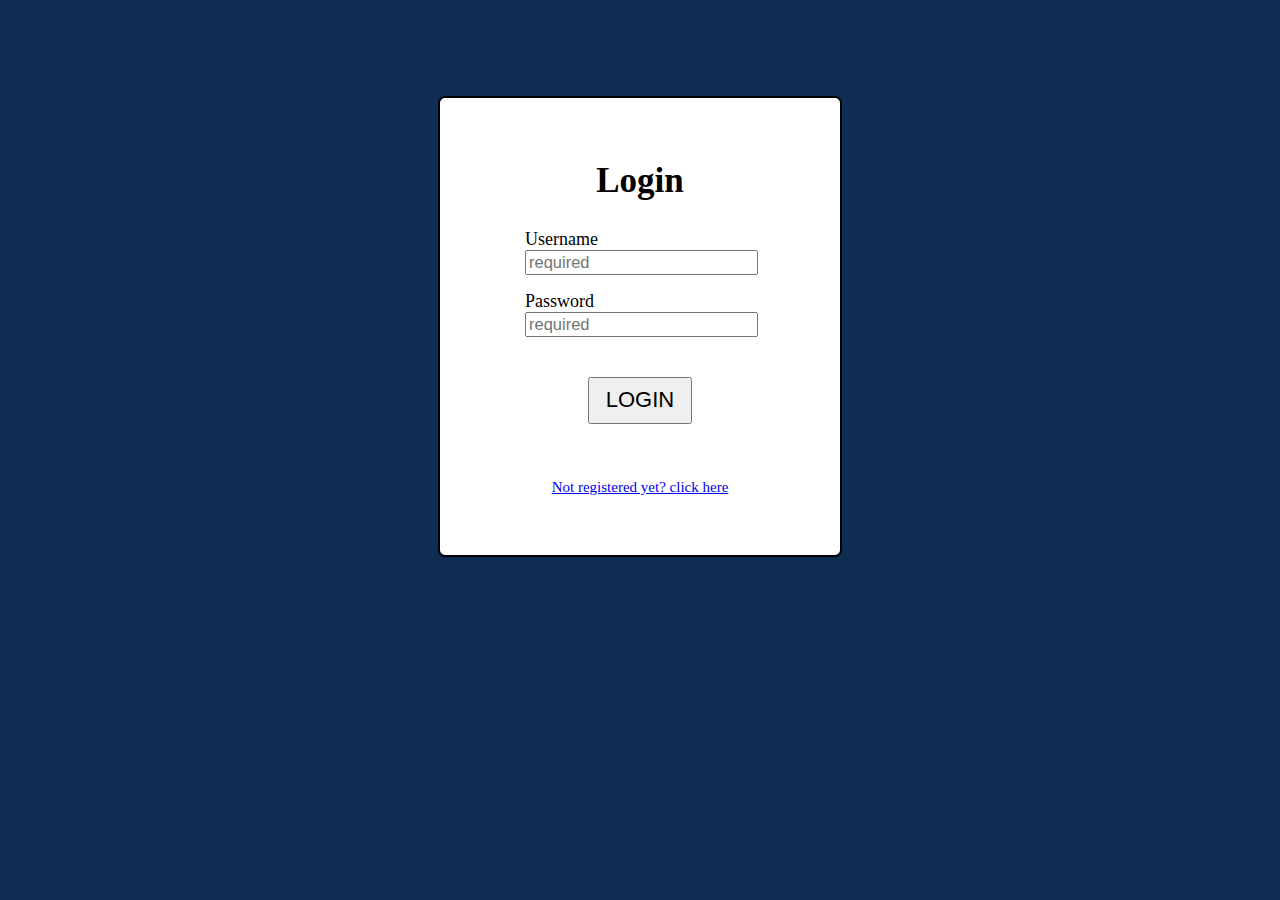
<file: pure html version/src/main/webapp/index.html>
<!DOCTYPE html>
<html xmlns:th="http://www.thymeleaf.org">
<head>
   <meta charset="UTF-8">
   <link rel="stylesheet" type="text/css" href="css/style.css" />
   <title>Login</title>
</head>
<body>
   <div class="container" id ="container_login">
       
      <h2 class="title">Login</h2>
      <form action="Login" method="POST">
        
         <div class="sub_container_1">
             <label>Username</label> <br>
		     <input type="text" name="username" placeholder="required" required>
		     <br>
             <label>Password</label> <br>
		     <input type="password" name="password" placeholder="required" required>
         </div>

         <div class="sub_container_2">
             <button type="submit">LOGIN</button>
         </div>
      </form>
      <div class="sub_container_3">
         <span th:if=" ${loginErrorMsg != null}" th:text=" ${loginErrorMsg}" class="errorMsg"></span>
         <br>
         <br>
         <a href="signUp.html">Not registered yet? click here</a>
         
      </div>
   </div>
</body>
</html>
</file>
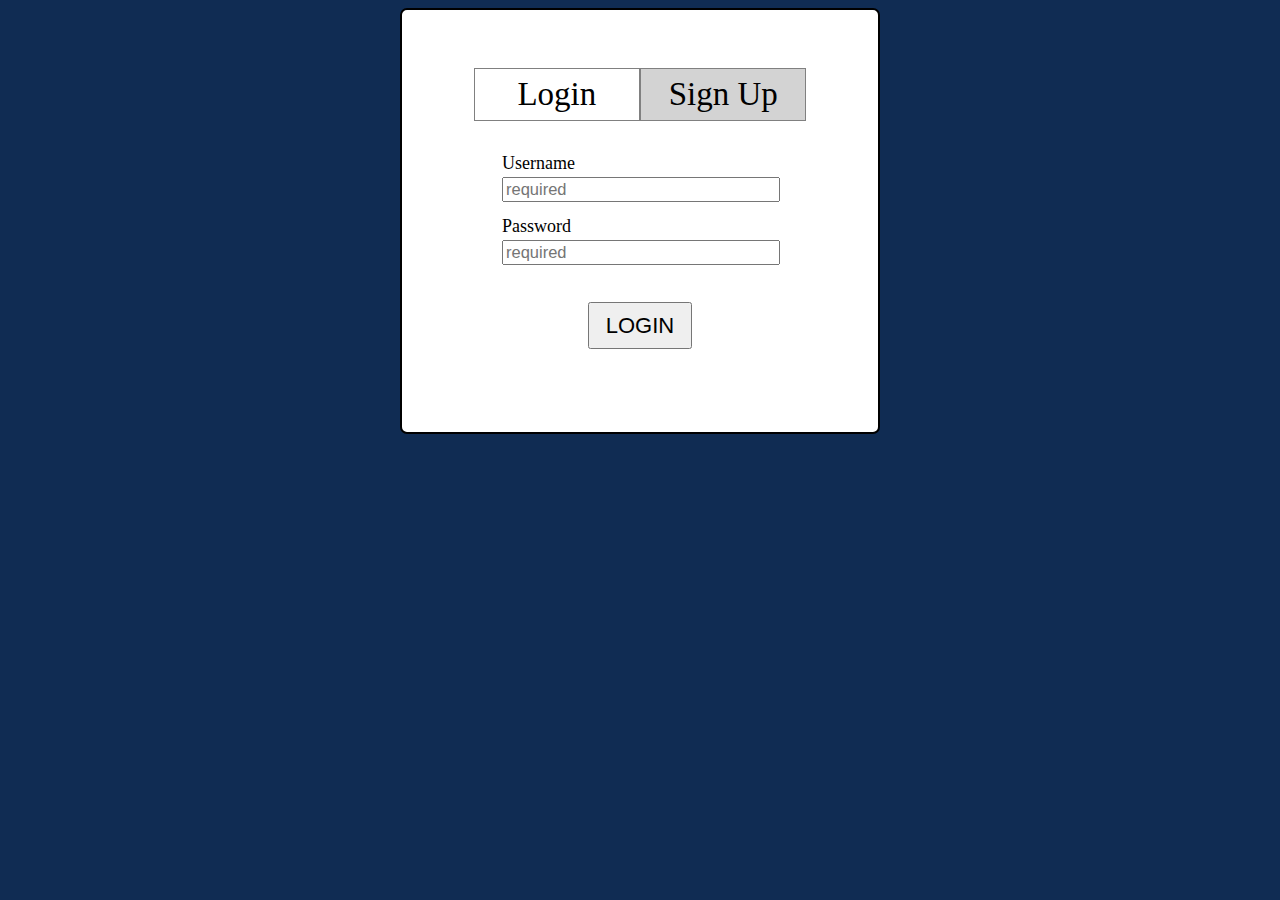
<file: ria version/src/main/webapp/index.html>
<!DOCTYPE html>
<html>
<head>
   <meta charset="UTF-8">
   <link rel="stylesheet" type="text/css" href="css/style.css" />
   <script src="js/utils.js" charset="utf-8" defer></script>
   <script src="js/access.js" charset="utf-8" defer></script>
   <title>Access</title>
</head>
<body>
	<div class="container" id="access_container">
		<div class="sub_container_0">
			<div class="access_title" id = "login_title">Login</div>
			<div class="access_title" id = "signup_title">Sign Up</div>
		</div>
	    <!-- Login -->
		<div id="login_container">       
			<form action="#">
				<div class="sub_container_1">
					<label>Username</label> <br>
					<input type="text" name="username" placeholder="required" required>
					<br>
				    <label>Password</label> <br>
					<input type="password" name="password" placeholder="required" required>
			    </div>
				<div class="sub_container_2">
				    <button class="access_button" id="login_button">LOGIN</button>
				</div>
			</form>
			<div class="error_container" id="login_error_msg"></div>
		</div>
		<!-- Sign up -->
		<div id="signup_container">
			<form action="#">
			   <div class="sub_container_1">
					<label>Username</label> <br>
					<input type="text" name="username" placeholder="required" required> <br>
					<label>Email</label> <br>
					<input type="email" name="email" placeholder="required" id="email" required> <br>
					<label>Name</label> <br>
					<input type="text" name="name" placeholder="required" required> <br>
					<label>Surname</label> <br>
					<input type="text" name="surname" placeholder="required" required> <br>
					<label>Password</label> <br>
					<input type="password" name="password" placeholder="required" id="pwd1" required> <br>
					<label>Repeat password</label> <br>
					<input type="password" name="repeat_pwd" placeholder="required" id="pwd2" required>
			   </div>
			   <div class="sub_container_2">
			       <button class="access_button" id="signup_button">SIGN UP</button>
			   </div>
			</form>
			<div class="error_container"  id="signup_error_msg"></div>
		</div>
   </div>
</body>
</html>
</file>
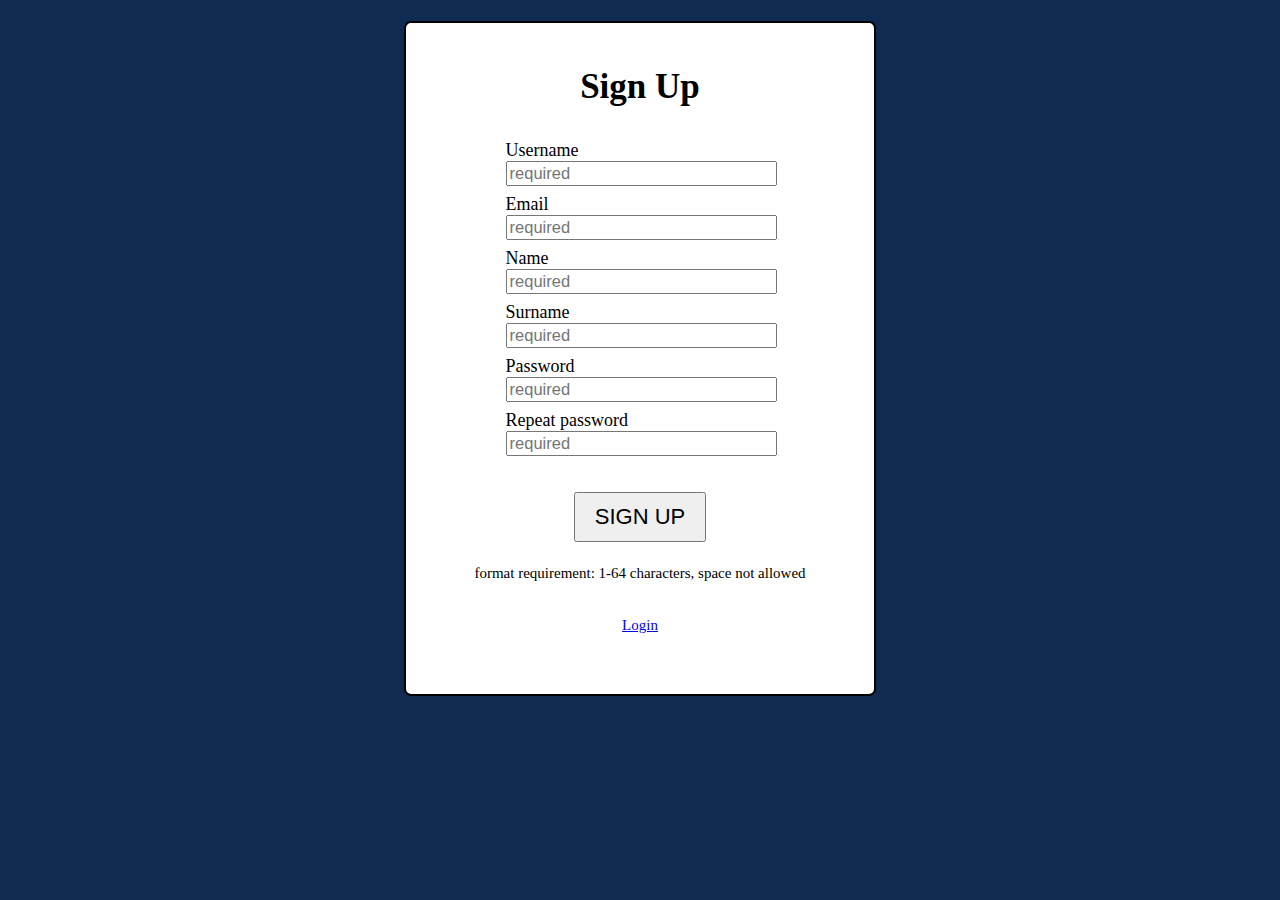
<file: pure html version/src/main/webapp/signUp.html>
<!DOCTYPE html>
<html xmlns:th="http://www.thymeleaf.org">
<head>
   <meta charset="UTF-8">
   <link rel="stylesheet" type="text/css" href="css/style.css" />
   <title>Sign Up</title>
</head>
<body>
   <div class="container" id ="container_signup">
       
      <h2 class="title">Sign Up</h2>
      <form action="SignUp" method="POST">
        
         <div class="sub_container_1">
             <label>Username</label> <br>
		     <input type="text" name="username" placeholder="required" required> <br>
             <label>Email</label> <br>
             <input type="email" name="email" placeholder="required" required> <br>
             <label>Name</label> <br>
             <input type="text" name="name" placeholder="required" required> <br>
             <label>Surname</label> <br>
             <input type="text" name="surname" placeholder="required" required> <br>
             <label>Password</label> <br>
		     <input type="password" name="password" placeholder="required" required> <br>
		     <label>Repeat password</label> <br>
		     <input type="password" name="repeat_pwd" placeholder="required" required>
         </div>

         <div class="sub_container_2">
             <button type="submit">SIGN UP</button>
         </div>
      </form>
      <div class="sub_container_3">
         format requirement: 1-64 characters, space not allowed
         <br>
         <span th:if=" ${signUpErrorMsg != null}" th:text=" ${signUpErrorMsg}" class="errorMsg"></span>
         <br><br>
         <a href="index.html">Login</a>
      </div>
   </div>
</body>
</html>
</file>
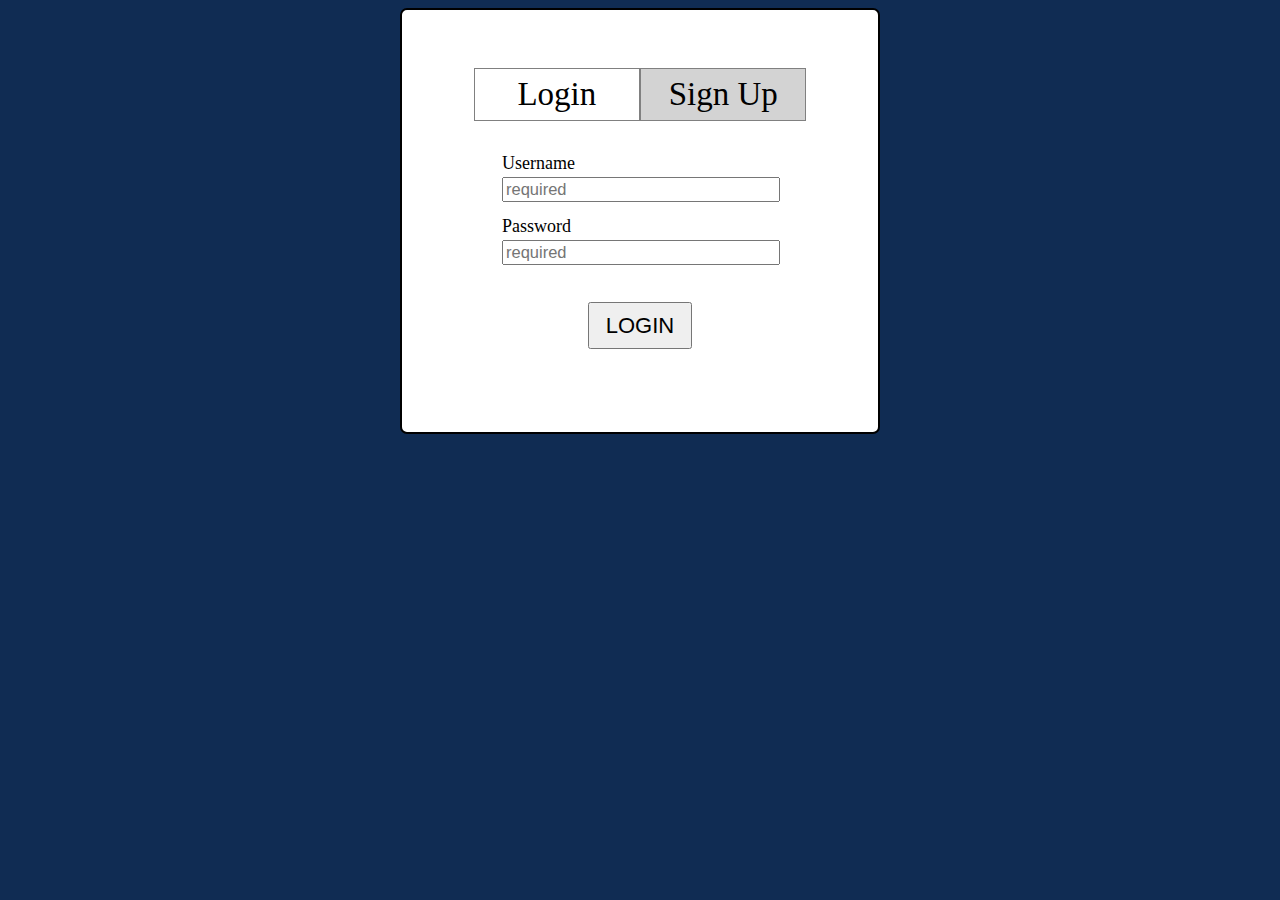
<file: ria version/src/main/webapp/home.html>
<!DOCTYPE html>
<html>
<head>
	<meta charset="UTF-8">
	<link rel="stylesheet" type="text/css" href="css/style.css" />
	<script src="js/home.js" charset="utf-8" defer></script>
	<script src="js/utils.js" charset="utf-8" defer></script>
	<title>Home</title>
</head>
<body id="home_body">
	<div id="home_container">
		<!-- Top part -->
		<div class="sub_container_3">
			<!-- User profile -->
			<div class="sub_container_4" id = "profile_container">
				<h3>Your profile [<a href="Logout">Logout</a>]</h3>
				<table>
					<tr>
						<td>username:</td>
						<td id = "profile_username"></td>
						<td>e-mail:</td>
						<td id = "profile_email"></td>
					</tr>
					<tr>
						<td>name:</td>
						<td id = "profile_name"></td>
						<td>surname:</td>
						<td id = "profile_surname"></td>
					</tr>
				</table>
			</div>
		</div>
		
		<div class="sub_container_3 sub_container_5">

			<!-- Groups the user created-->
			<div class="sub_container_4 sub_container_6" >
				<h3 class="underlined_h3">created by you</h3>
				<table id="createdGroups_container">
					<thead>
						<tr>
						    <th scope="col">ID</th>
							<th scope="col">Title</th>
							<th scope="col">Date of creation</th>
							<th scope="col">Duration <br> [days]</th>
							<th scope="col">Capacity</th>
							<th scope="col">Details</th>
						</tr>
					</thead>
					<tbody id="createdGroups_body">
						<tr>
						</tr>
					</tbody>
				</table>	
			</div>
			<!-- Groups the user was invited to-->
			<div class="sub_container_4 sub_container_6">
				<h3 class="underlined_h3">participated as invitee</h3>
				<table id="invitedToGroups_container">
					<thead>
						<tr>
						    <th scope="col">ID</th>
							<th scope="col">Title</th>
							<th scope="col">Date of creation</th>
							<th scope="col">Duration <br> [days]</th>
							<th scope="col">Capacity</th>
							<th scope="col">Details</th>
						</tr>
					</thead>
					<tbody id="invitedToGroups_body">
						<tr>
						</tr>
					</tbody>
				</table>	
			</div>
			
		</div>
		<div class=" sub_container_3 sub_container_5">
			
			<!-- Group detail -->
			<div class="sub_container_4 sub_container_7" id="details_container">
				<div>
					<h3 class="underlined_h3">Group details</h3>
					<table>
						<thead>
							<tr>
								<td>ID</td>
								<td>Title</td>
								<td>Start</td>
								<td>Duration</td>
								<td>min [users]</td>
								<td>max [users]</td>
								<td>Creator</td>
								<td></td>
							</tr>
						</thead>
						<tbody id="groupInfo_body">
						</tbody>
					</table>
				</div>
				<div>
					<h3>Participants</h3>
					<table>
						<thead>
							<tr>
								<th scope="col">Surname</th>
								<th scope="col">Name</th>
								<th scope="col">E-mail</th>
								<th scope="col">Username</th>
								
							</tr>
						</thead>
						<tbody id="participantsInfo_body">
						</tbody>
					</table>
				</div>
				<div class="error_container" id="details_errorMsg"></div>		
			</div>
			<!-- Creation form -->
			<div class="sub_container_4 sub_container_8">
				<h3 class="underlined_h3">New</h3>
				<form action="#" id="creation_form">
					<table>
						<tr>
							<td> <label>Title: </label> </td>
							<td> <input type="text" name="title" placeholder="required" required> <br> </td>
						</tr>
						<tr>
							<td> <label>Duration [days]: </label> </td>
							<td> <input type="number" name="duration" min="1" placeholder="required" required>  </td>
						</tr>
						<tr><td colspan="2">Num of participants:</td></tr>
						<tr>
							<td> <label>(minimum)</label> </td>
							<td> <input type="number" name="minCapacity" min="2" placeholder="required" required> </td>
						</tr>
						<tr>
							<td> <label>(maximum)</label> </td>
							<td> <input type="number" name="maxCapacity" placeholder="required" required> </td>
						</tr>
						<tr class="sub_container_2">
							<td colspan="2"><button class="create_button" id="creation_form_button">CREATE</button></td>
						</tr>
					</table>
				</form>
				<div class="error_container" id="creation_form_errorMsg"></div>
			</div>

		</div>
	</div>
		
	
	
	<!-- Modal window -->
	<div id="modal_container">
		<div id="modal_content">
			<h3 class="underlined_h3">Invitation</h3>
			<table>
				<thead>
					<tr>
						<td>Title</td>
						<td>Duration</td>
						<td>min [users]</td>
						<td>max [users]</td>
						<td>Creator</td>
						<td></td>
					</tr>
				</thead>
				<tbody id="modal_groupInfo_body">
				</tbody>
			</table>	
			<p>Please selected your members!</p>
			
			<form action="#" id="modal_form">
				<div class="users_container">
					<table id="users_table">
						<thead>
							<tr>
								<th scope="col">Surname</th>
								<th scope="col">Name</th>
								<th scope="col">E-mail</th>
								<th scope="col">Username</th>
								<th scope="col"></th>
							</tr>
						</thead>
						<tbody id = "modal_usersInfo_body">
							
						</tbody>
					</table>
				</div>
				<div><button id = "modal_form_button">Submit</button></div>	
			</form>
			<div id="modal_errorMsg_div"></div>
			<div id="modal_times_div"></div>
			<button class="modal_button" id="modal_cancellation_button" >CANCEL CREATION</button>
		</div>
		
	</div>
</body>
</html>
</file>
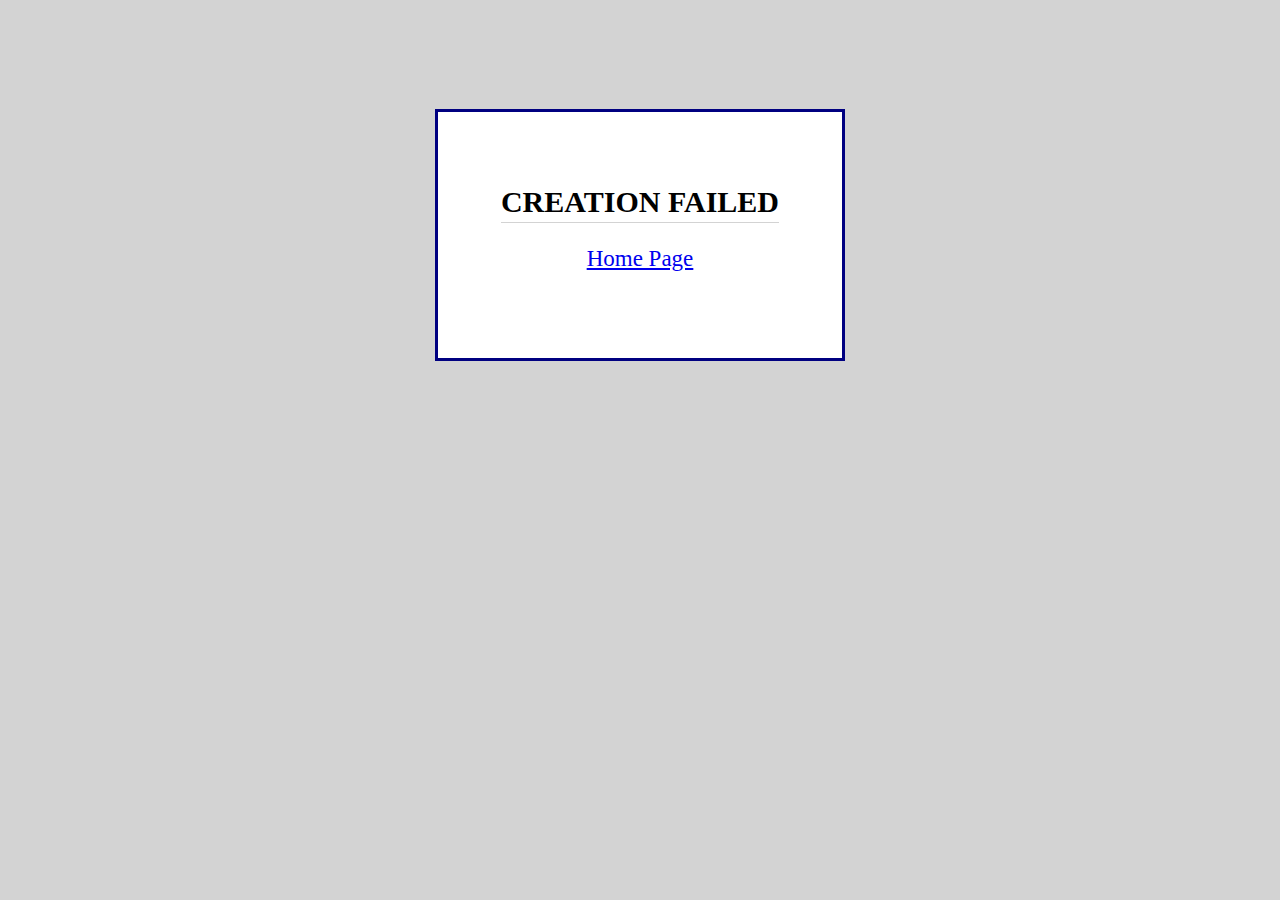
<file: pure html version/src/main/webapp/WEB-INF/creationFailed.html>
<!DOCTYPE html>
<html xmlns:th="http://www.thymeleaf.org">
<head>
	<meta charset="UTF-8">
	<link rel="stylesheet" type="text/css" href="../css/style.css"  th:href="@{/css/style.css}"/>
	<title>Creation failed</title>
</head>
<body id="failed_body">
	<div class="container_2">
		<h3 class="aligned_h3 big_h3">CREATION FAILED</h3>
		<p th:if =" ${creationErrorMsg != null}" th:text=" ${creationErrorMsg}"><p>
		<a href="GoToHomePage">Home Page</a>
	</div>

</body>
</html>
</file>
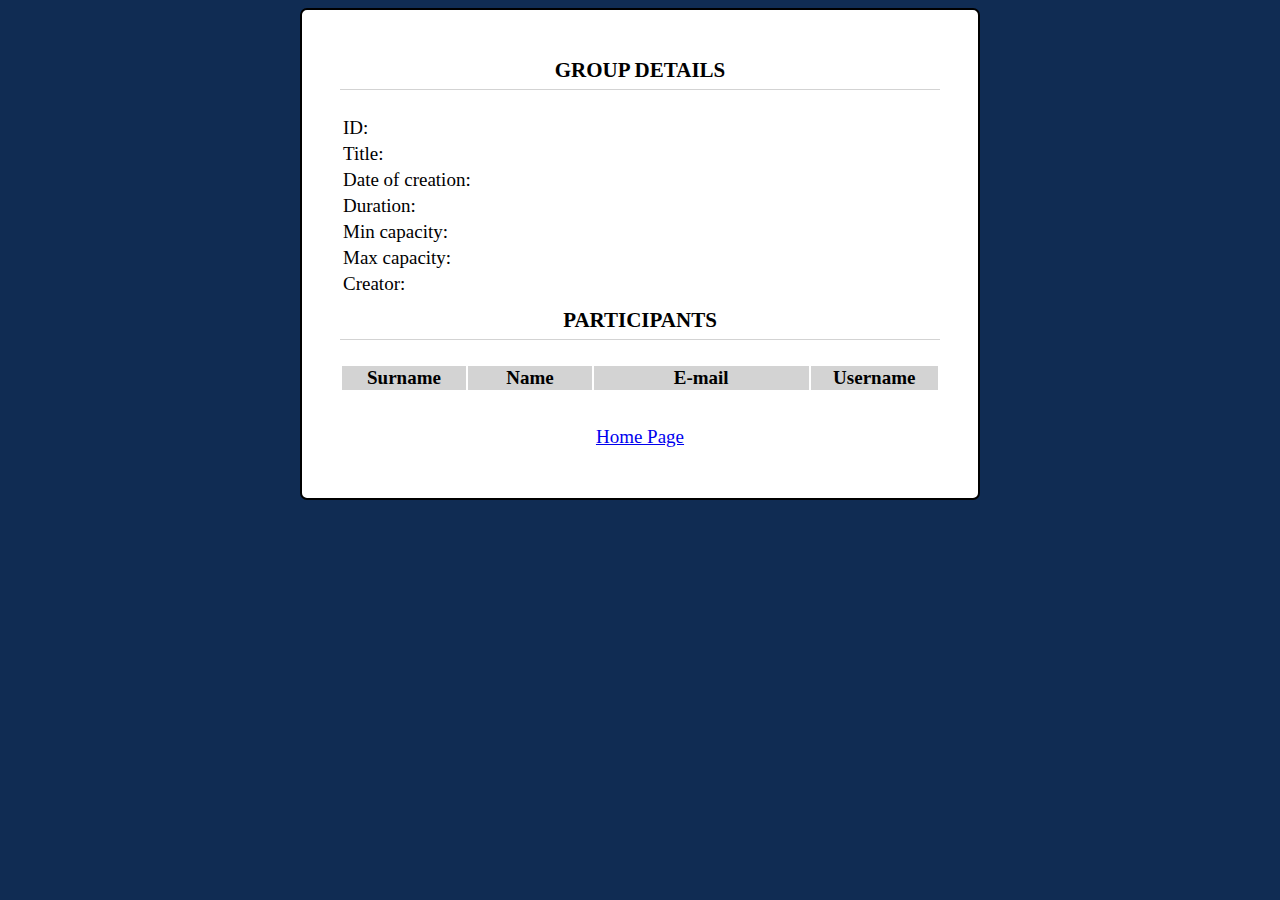
<file: pure html version/src/main/webapp/WEB-INF/groupDetails.html>
<!DOCTYPE html>
<html xmlns:th="http://www.thymeleaf.org">
<head>
	<meta charset="UTF-8">
	<link rel="stylesheet" type="text/css" href="../css/style.css"  th:href="@{/css/style.css}" />
	<title>Group details</title>
</head>
<body>
	<div class="container container_1" id="detail_container">
		<div>
			<h3 class="aligned_h3">Group details</h3>
			<table class="group_info_table" id="detail_group_table">
				<tr>
					<td>ID: </td>
					<td th:text="${group.id}"></td>
				</tr>
				<tr>
					<td>Title: </td>
					<td th:text="${group.title}"></td>
				</tr>
				<tr>
					<td>Date of creation:&nbsp;</td>
					<td th:text="${group.startDate}"></td>
				</tr>
				<tr>
					<td>Duration:</td>
					<td th:text="${group.duration}"></td>
				</tr>
				<tr>
					<td>Min capacity:</td>
					<td th:text="${group.minCapacity}"></td>
				</tr>
				<tr>
					<td>Max capacity:</td>
					<td th:text="${group.maxCapacity}"></td>
				</tr>
				<tr>
					<td>Creator: </td>
					<td th:text="${group.creator}"></td>
				</tr>
			</table>
		</div>
		<div>
			<h3 class="aligned_h3">Participants</h3>
			<table class="user_info_table" >
				<thead>
					<tr>
						<th class="user_info_th" scope="col">Surname</th>
						<th class="user_info_th" scope="col">Name</th>
						<th class="user_info_th email_th"scope="col">E-mail</th>
						<th class="user_info_th" scope="col">Username</th>
					</tr>
				</thead>
				<tbody>
					<tr th:each="user : ${participants}">
						<td th:text="${user.surname}" scope="row"></td>
						<td th:text="${user.name}" scope="row"></td>
						<td th:text="${user.email}" scope="row"></td>
						<td th:text="${user.username}" scope="row"></td>
					</tr>
				</tbody>
			</table>		
		</div>
		<div class="sub_container_6"><a href="GoToHomePage">Home Page</a></div>
	</div>
</body>
</html>
</file>
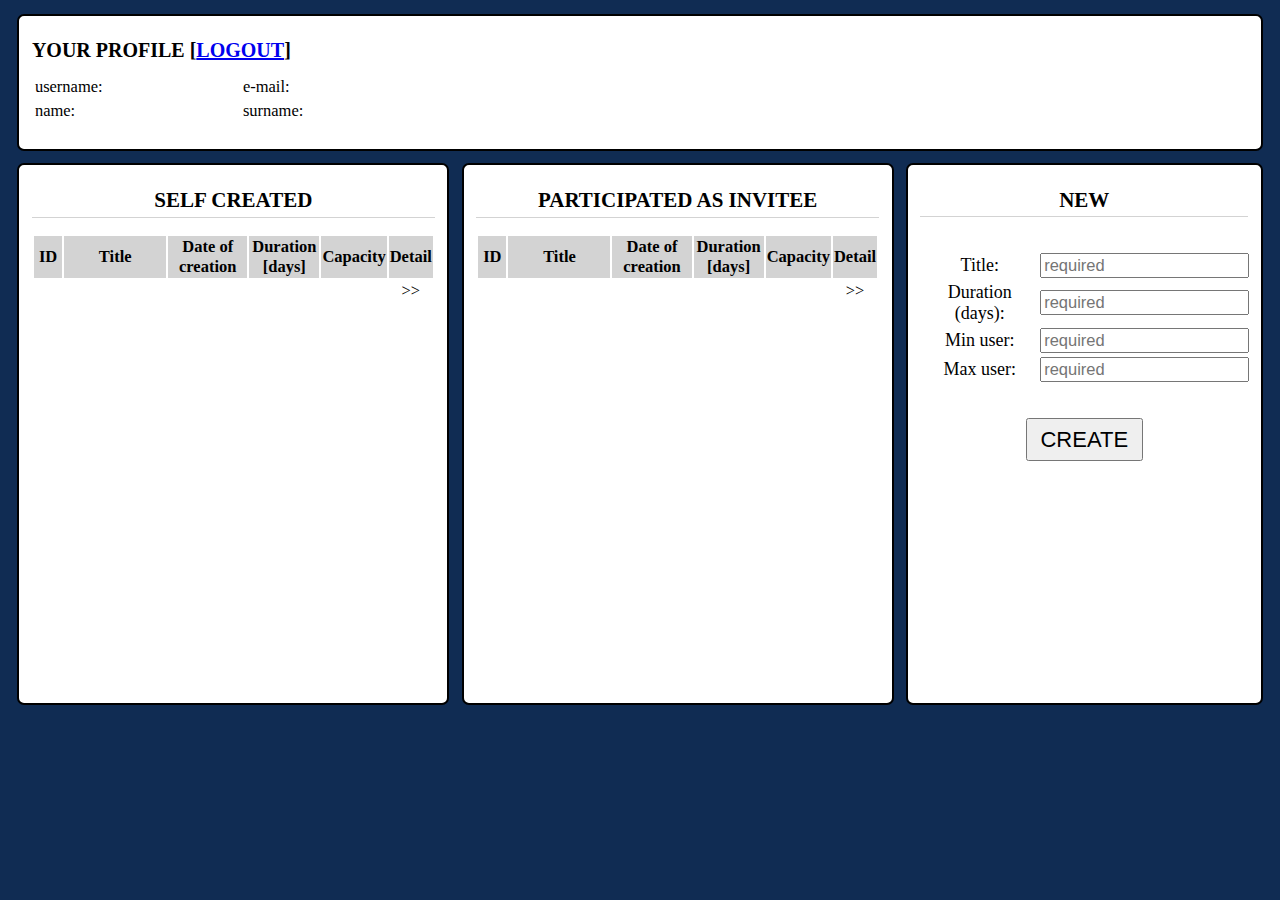
<file: pure html version/src/main/webapp/WEB-INF/home.html>
<!DOCTYPE html>
<html xmlns:th="http://www.thymeleaf.org">
<head>
	<meta charset="UTF-8">
	<link rel="stylesheet" type="text/css" href="../css/style.css"  th:href="@{/css/style.css}"/>
	<title>Home</title>
</head>
<body>
	<div id="home_container">
	
		<div class="sub_container_4" id="home_top_part">
			<div class="sub_container_5" id = "profile_container">
				<h3>Your profile [<a href="Logout">Logout</a>]</h3>
				<table>
					<tr>
						<td>username:</td>
						<td th:if=" ${user != null}" th:text=" ${user.username}"></td>
						<td>e-mail:</td>
						<td th:if=" ${user != null}" th:text=" ${user.email}"></td>
					</tr>
					<tr>
						<td>name:</td>
						<td th:if=" ${user != null}" th:text=" ${user.name}"></td>
						<td>surname:</td>
						<td th:if=" ${user != null}" th:text=" ${user.surname}"></td>
					</tr>
				</table>
			</div>
		</div>
		
		<div class="sub_container_4" id="home_down_part">
			
				<div class="sub_container_5" >
					<h3 class="aligned_h3">self created</h3>
					<table>
						<thead>
							<tr>
							    <th class="home_id_th" scope="col">ID</th>
								<th class="home_title_th" scope="col">Title</th>
								<th scope="col">Date of creation</th>
								<th class="home_duration_th" scope="col">Duration <br> [days]</th>
								<th scope="col">Capacity</th>
								<th scope="col">Detail</th>
							</tr>
						</thead>
						<tbody>
							<tr th:each="group : ${createdGroups}">
								<td th:text="${group.id}" scope="row"></td>
								<td th:text="${group.title}" scope="row"></td>
								<td th:text="${group.startDate}" scope="row"></td>
								<td th:text="${group.duration}" scope="row"></td>
					            <td th:text="${group.minCapacity + ' - ' + group.maxCapacity}" scope="row"></td>
								<td scope="row"><a th:href= "@{GetGroupDetails(idGroup = ${group.id})}">>></a></td>
							</tr>
						</tbody>
					</table>	
				</div>
				<div class="sub_container_5" id="down_center_container">
					<h3 class="aligned_h3">participated as invitee</h3>
					<table>
						<thead>
							<tr>
							    <th class="home_id_th" scope="col">ID</th>
								<th class="home_title_th" scope="col">Title</th>
								<th scope="col">Date of creation</th>
								<th class="home_duration_th" scope="col">Duration <br> [days]</th>
								<th scope="col">Capacity</th>
								<th scope="col">Detail</th>
							</tr>
						</thead>
						<tbody>
							<tr th:each="group : ${invitedToGroups}">
								<td th:text="${group.id}" scope="row"></td>
								<td th:text="${group.title}" scope="row"></td>
								<td th:text="${group.startDate}" scope="row"></td>
								<td th:text="${group.duration}" scope="row"></td>
								<td th:text="${group.minCapacity + ' - ' + group.maxCapacity}" scope="row"></td>
								<td><a th:href= "@{GetGroupDetails(idGroup = ${group.id})}" th:class="detail_a">>></a></td>
							</tr>				     
						</tbody>
					</table>	
				</div>
			
			<div class="sub_container_5">
				<h3 class="aligned_h3">new</h3>
				<form action="CreateGroup" method="post">
					<table id="create_form_table">
						<tr>
							<td> <label>Title: </label> </td>
							<td> <input type="text" name="title" placeholder="required" required> <br> </td>
						</tr>
						<tr>
							<td> <label>Duration (days): </label> </td>
							<td> <input type="number" name="duration" min="1" placeholder="required" required>  </td>
						</tr>
						<tr>
							<td> <label>Min user:</label> </td>
							<td> <input type="number" name="minCapacity" min="2" placeholder="required" required> </td>
						</tr>
						<tr>
							<td> <label>Max user:</label> </td>
							<td> <input type="number" name="maxCapacity" placeholder="required" required> </td>
						</tr>
						<tr>
							<td colspan="2"><button type="submit" id="create_form_button">CREATE</button></td>
						</tr>
					</table>
				</form>
			</div>
		</div>
	</div>
</body>
</html>
</file>
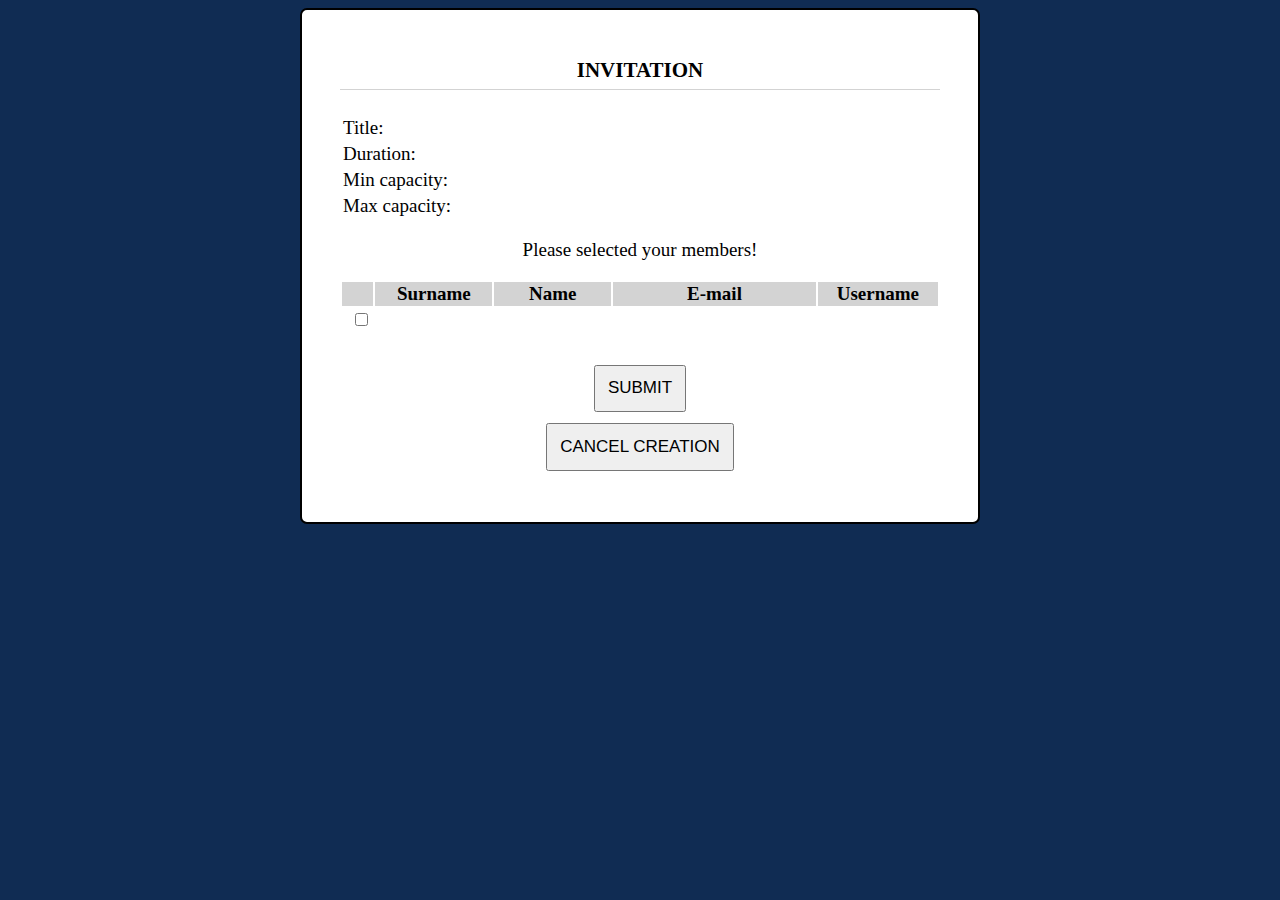
<file: pure html version/src/main/webapp/WEB-INF/invitation.html>
<!DOCTYPE html>
<html xmlns:th="http://www.thymeleaf.org">
<head>
	<meta charset="UTF-8">
	<link rel="stylesheet" type="text/css" href="../css/style.css"  th:href="@{/css/style.css}" />
	<title>Invite</title>
</head>
<body>
	<div class="container container_1">
		<div>
			<h3 class="aligned_h3">Invitation</h3>
			<table class="group_info_table">
				<tr>
					<td>Title: </td>
					<td th:text="${groupToCreate.title}"></td>
				</tr>
				<tr>
					<td>Duration:</td>
					<td th:text="${groupToCreate.duration}"></td>
				</tr>
				
				<tr>
					<td>Min capacity:</td>
					<td th:text="${groupToCreate.minCapacity}"></td>
				</tr>
				<tr>
					<td>Max capacity:</td>
					<td th:text="${groupToCreate.maxCapacity}"></td>
				</tr>
			</table>
		</div>
		<div class="sub_container_7">
			<p th:if=" ${invitationErrorMsg != null}" th:text=" ${invitationErrorMsg}" th:class="errorMsg">Please selected your members!</p>
			<form action="CheckInvitations" method="POST">
				<table class="user_info_table">
					<thead>
						<tr>
							<th scope="col"></th>
							<th class="user_info_th" scope="col">Surname</th>
							<th class="user_info_th" scope="col">Name</th>
							<th class="user_info_th email_th" scope="col">E-mail</th>
							<th class="user_info_th" scope="col">Username</th>
							
						</tr>
					</thead>
					<tbody>
						<tr th:each="user : ${users}">
							<td>
								 <input type="checkbox" th:value="${user.username}" name="selectedUsers" th:checked="${selectedUsers.contains(user.username)}">
							</td>
							<td th:text="${user.surname}" scope="row"></td>
							<td th:text="${user.name}" scope="row"></td>
							<td th:text="${user.email}" scope="row"></td>
							<td th:text="${user.username}" scope="row"></td>
						</tr>
						<tr>
							<td colspan="5">
								<button class="button_1" id="invite_button" type="submit">Submit</button>
							</td>
						<tr>
					</tbody>
				</table>
				
			</form>
			<form action="CancelCreation" method="get">
				<input type="hidden" name="selfCancellation" value="true">
				<button class="button_1" type="submit">Cancel creation</button>
			</form>
		</div>
		
	</div>

</body>
</html>
</file>
<file: pure html version/src/main/webapp/css/style.css>
body{
	background-color: #102C53;
    display: flex;
    justify-content: center;
    align-items: center;
    font-size: 16.5px;
    min-width:1100px;
}

label{
    font-size: 18px;
}

input{
    font-size: 16.5px;
}

input{
    width: 98%;
}

button{
    font-size: 22px;
    padding: 2.1%;
    padding-left: 4%;
    padding-right: 4%;
}

h3{
	font-size: 20px;
	padding-top:10px;
	padding-bottom:1%;
	margin-bottom:0;
	margin-top:0;
	text-transform:uppercase;
}

thead{
	background-color: lightgray;
}

td{
	text-align:center;
}

.container, .sub_container_5{
	background-color: white;
    border-radius: 7px;
    border: 2px black solid;
}


.title{
    text-align: center;
    font-size: 35px;
    padding-top: 2%;
    margin-bottom:7% ;
}



.container div{
    margin-left: auto;
    margin-right: auto;
}

.container label{
    margin-bottom: 4%;
}

.container_1{
	padding: 3%;
	padding-bottom: 4%;
	font-size: 19px;
	min-width: 600px;
	max-width: 800px;
	width: auto;
	height: 100%;
}

.container_2{
	text-align:center;
	padding: 5%;
	margin-top:8%;
	font-size: 23px;
	max-width:800px;
	background-color: white;
	border: 3px solid navy;
}

.sub_container_1{
	width: 57.5%;
	margin-bottom: 6%;
}

.sub_container_2, .sub_container_3,.sub_container_6, .sub_container_7{
    text-align: center;
}

.sub_container_3{
	margin-top: 5%;
	font-size: 15px;
	
}

.sub_container_4{
	width: 100%;
}

.sub_container_5{
	padding: 1%;
	padding-bottom:2%;
}

.sub_container_6{
	margin-top: 5%;
}


.home_title_th{
	min-width: 100px;
}

.home_id_th{
	padding-left:5px;
	padding-right:5px;
}

.home_duration_th{
	padding-left:3px;
	padding-right:3px;
}

.user_info_th{
	min-width: 80px;
	width:auto;
}

.email_th{
	min-width:140px;
	
}

.aligned_h3{
	text-align: center;
	border-bottom: 1px solid lightgray;
	margin-bottom: 4%;
	font-size: 21px;
}

.big_h3{
	font-size: 30px;
}


.user_info_table{
	min-width: 600px;
	max-width: 800px;
	width: auto;
}

.button_1{
	margin-top:1%;
	padding:2%;
	text-transform:uppercase;
	font-size: 17px;
}

.errorMsg{
	font-size: 16px;
	color: rgb(250,0,0);
	font-weight: bold;
	background-color: rgb(237,237,237);
	
}

.detail_a{
	cursor:pointer;
}


#container_login{
	margin-top:7%;
	width: 30%;
	padding-top: 2%;
}

#container_signup{
	padding-top: 0.5%;
	margin-top:1.0%;
	width: 37%;
}

#container_login input{
	margin-bottom: 7%;
}

#container_signup input{
	margin-bottom: 3%;
}


#container_login, #container_signup{
    min-width: 400px;
    padding-bottom: 4.7%;
    border: 2px black solid;
}

#profile_container{
	margin-bottom: 1%;
}


#profile_container td, .group_info_table td{
	text-align:left;
	min-width: 100px;
}

#home_container{
	padding-top:0.5%;
}

#home_down_part{
	width:100%;
	display: flex;
    justify-content: center;
}

#home_down_part .sub_container_5{
	min-height: 500px;
}

#down_center_container{
	margin-left:1%;
	margin-right:1%;
}

#create_form_table, #create_form_button{
	margin-top:10%;
}

#invite_button{
	margin-top:5%;
}

#failed_body{
	background-color: lightgray;
}
</file>
<file: ria version/src/main/webapp/css/style.css>
body{
	background-color: #102C53;
    display: flex;
    justify-content: center;
    align-items: center;
    font-size: 18.5px;
    min-width:1100px;
}

label{
    font-size: 18px;
    
}

input{
    font-size: 16.5px;
    width: 98%;
}

h3{
	font-size: 20px;
	padding-top:10px;
	padding-bottom:1%;
	margin-bottom:0;
	margin-top:0;
	text-transform:uppercase;
}

thead{
	background-color: lightgray;
}


.container, .sub_container_4{
	background-color: white;
    border-radius: 7px;
    border: 2px black solid;
}

.sub_container_0{
	display: flex;
    justify-content: center;
    margin:5%;
    margin-bottom:8%;
}

.sub_container_1{
	width: 69%;
	margin-bottom: 6%;
	margin-left: auto;
	margin-right: auto;
}

.sub_container_2{
    text-align: center;
}

.sub_container_3{
	width: 100%;
	
}

.sub_container_4{
	padding: 1%;
	padding-bottom:2%;
}

.sub_container_5{
	display: flex;
    justify-content: center;
}

.sub_container_6{
	width:50%;
	text-align: center;
	overflow-y: auto;
	height:280px;
}


table{
	width:100%;
}

.sub_container_7{
	width:65%;
	text-align: center;
	
}

.sub_container_8{
	width:35%;
}

.error_container, #modal_errorMsg_div{
	text-align:center;
	color:darkred;
}

.access_title{
	cursor: pointer;
}

.access_title{
	font-size: 33px;
    padding: 2%;
    cursor:hand;
    border: 1px solid gray;
    text-align: center;
    width: 150px;
}

.access_button{
	font-size: 22px;
    padding: 2.1%;
    padding-left: 4%;
    padding-right: 4%;
    margin-bottom: 8%;
}

.create_button{
	font-size: 19px;
    padding: 1.5%;
    padding-left: 3%;
    padding-right: 3%;
    margin-top:4.5%;
    margin-bottom:3%;
}

.modal_button, #modal_form_button{
	margin-top:1%;
	margin-bottom:1%;
	padding:1%;
	text-transform:uppercase;
	font-size: 17px;
}

.underlined_h3{
	text-align: center;
	border-bottom: 1px solid lightgray;
	margin-bottom: 4%;
	font-size: 21px;
}

#signup_title{
	background-color: lightgray;
}

#access_container{
	padding:3%;
	min-width: 400px;
    border: 2px black solid;
    padding-bottom:4%;
}


#login_container input{
	margin-top:1%;
	margin-bottom:5%;
}

#signup_container input{
	margin-top:1%;
	margin-bottom:3%;
}


#signup_container{
	display: none;
}

#home_container{
	width:87%;
}



#profile_container{
	margin-bottom: 0.2%;
}


#profile_container td, .group_info_table td{
	text-align:left;
	min-width: 100px;
}

#profile_container table{
	width:auto;
}


#bin_img{
	width:20px;
	height:20px;
}



#modal_container{
	display: none;
	position: absolute;
	overflow: auto; 
	width: 100%; /* Full width */
    height: 100%; 
	background-color: rgb(0,0,0); /* Fallback color */
    background-color: rgba(0,0,0,0.4); /* Black w/ opacity */
}

#modal_content{
	padding:3%;
	position:absolute;
	background-color: white;
	text-align:center;
	width: 70%;
	left: 50%;
	transform: translate(-50%, 0);
	height:70%;
}

.users_container table, .users_container tbody{
	display:inline-block;
	height: 140px;
}


.users_container tbody{
	overflow-y:auto;
}

.users_container table thead, .users_container tbody tr{
	display: table;
	width:100%;
	table-layout:fixed;
}

#modal_form_button{
	margin-top:5%;
}
</file>
